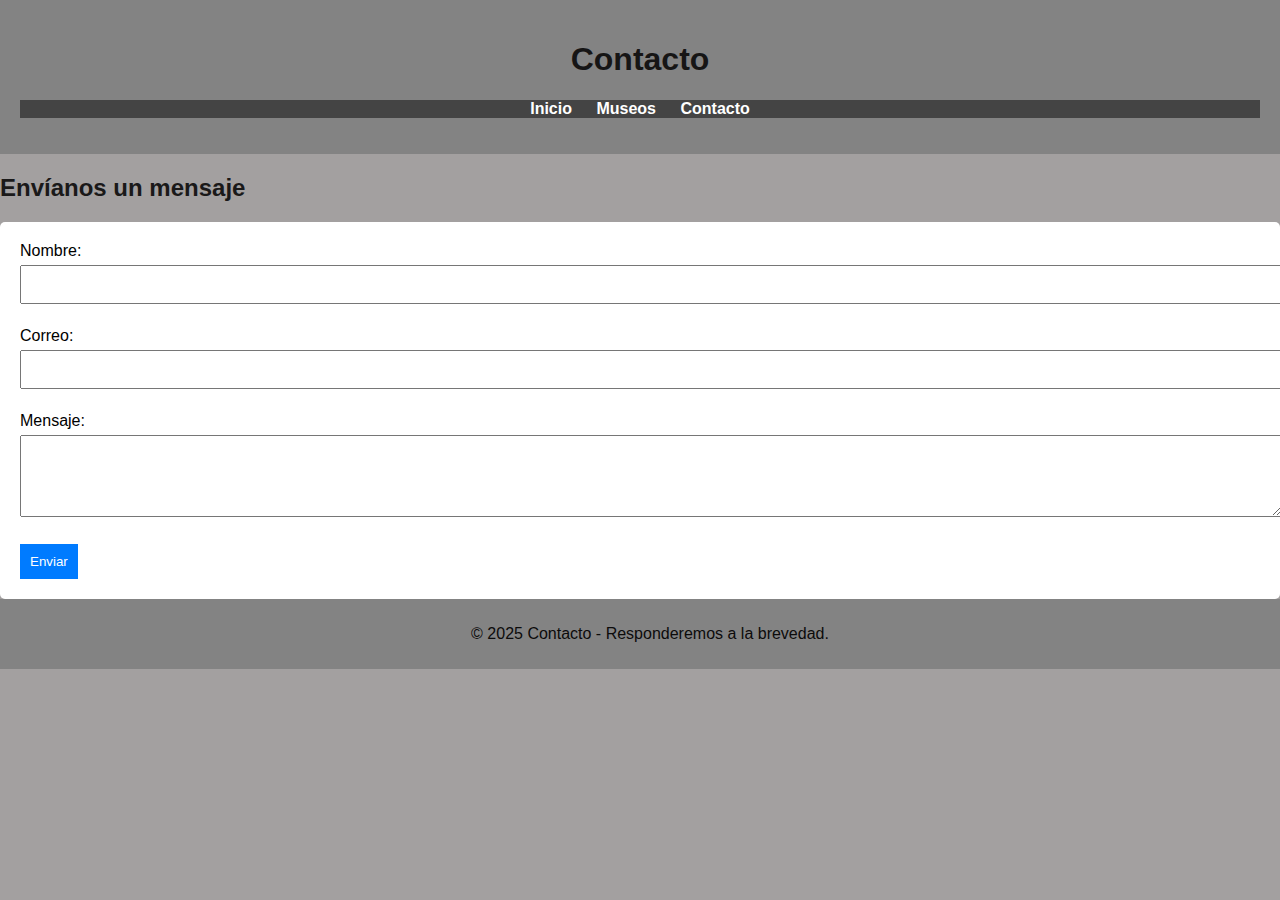
<file: contacto.html>
<!DOCTYPE html>
<html lang="es">
<head>
    <meta charset="UTF-8">
    <meta name="viewport" content="width=device-width, initial-scale=1.0">
    <link rel="stylesheet" href="styles.css">
    <title>Contacto</title>
</head>
<body>
    <header>
        <h1>Contacto</h1>
        <nav>
            <ul>
                <li><a href="index.html">Inicio</a></li>
                <li><a href="museos.html">Museos</a></li>
                <li><a href="contacto.html">Contacto</a></li>
            </ul>
        </nav>
    </header>

    <section>
        <h2>Envíanos un mensaje</h2>
        <form action="#" method="POST">
            <label for="nombre">Nombre:</label>
            <input type="text" id="nombre" name="nombre" required>
            <br><br>

            <label for="email">Correo:</label>
            <input type="email" id="email" name="email" required>
            <br><br>

            <label for="mensaje">Mensaje:</label>
            <textarea id="mensaje" name="mensaje" rows="4" required></textarea>
            <br><br>

            <button type="submit">Enviar</button>
        </form>
    </section>

    <footer>
        <p>© 2025 Contacto - Responderemos a la brevedad.</p>
    </footer>
</body>

</html>
</file>
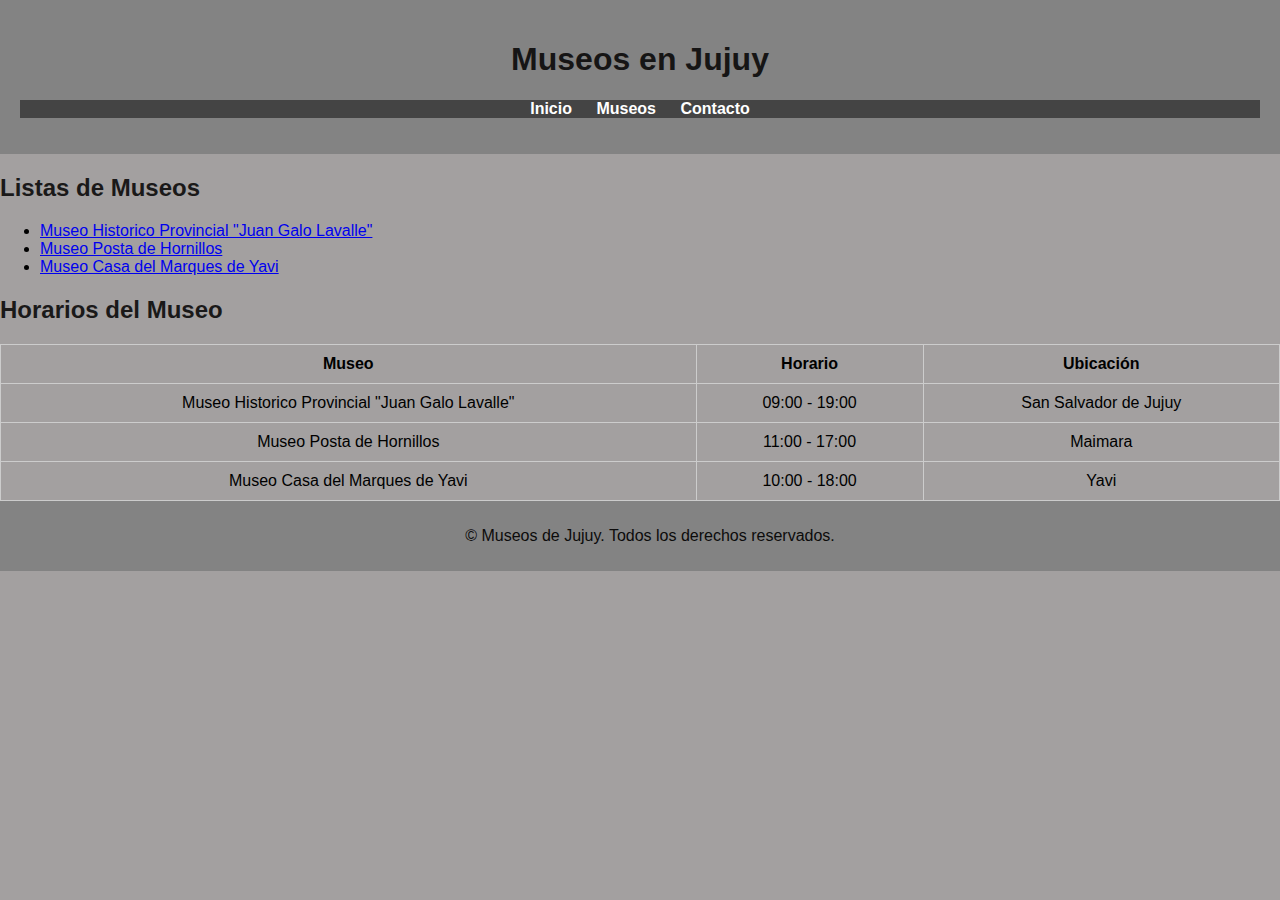
<file: museos.html>
<!DOCTYPE html>
<html lang="es">
<head>
    <meta charset="UTF-8">
    <meta name="viewport" content="width=device-width, initial-scale=1.0">
    <link rel="stylesheet" href="styles.css">
    <title>Museos en Jujuy</title>
</head>
<body>
    <header>
        <h1>Museos en Jujuy</h1>
        <nav>
            <ul>
                <li><a href="index.html">Inicio</a></li>
                <li><a href="museos.html">Museos</a></li>
                <li><a href="contacto.html">Contacto</a></li>
            </ul>
        </nav>
    </header>
    <section>
        <h2>Listas de Museos</h2>
        <ul>
            <li><a href="https://cultura.jujuy.gob.ar/museos/#1580387151791-669ad3e9-88dd">Museo Historico Provincial "Juan Galo Lavalle"</a></li>
            <li><a href="https://cultura.jujuy.gob.ar/museos/#1580387151810-7607adc2-1957">Museo Posta de Hornillos</a></li>
            <li><a href="https://cultura.jujuy.gob.ar/museos/#1726758880761-1c495c5e-934f">Museo Casa del Marques de Yavi</a></li>
        </ul>

        <h2>Horarios del Museo</h2>
        <table border="1">
            <thead>
                <tr>
                    <th>Museo</th>
                    <th>Horario</th>
                    <th>Ubicación</th>
                </tr>
            </thead>
            <tbody>
                <tr>
                    <td>Museo Historico Provincial "Juan Galo Lavalle"</td>
                    <td>09:00 - 19:00</td>
                    <td>San Salvador de Jujuy</td>
                </tr>
                <tr>
                    <td>Museo Posta de Hornillos</td>
                    <td>11:00 - 17:00</td>
                    <td>Maimara</td>
                </tr>
                <tr>
                    <td>Museo Casa del Marques de Yavi</td>
                    <td>10:00 - 18:00</td>
                    <td>Yavi</td>
                </tr>
            </tbody>
        </table>
    </section>

    <footer>
        <p>© Museos de Jujuy. Todos los derechos reservados.</p>
    </footer>
</body>

</html>
</file>
<file: styles.css>
body {
    font-family: Arial, sans-serif;
    margin: 0;
    padding: 0;
    background-color: #a3a0a0;
}


header {
    background-color: #838383;
    color: rgb(22, 21, 21);
    text-align: center;
    padding: 20px;
    font-family: Arial, Helvetica, sans-serif;

}


nav ul {
    list-style: none;
    padding: 0;
    text-align: center;
    background-color: #444;
}

nav ul li {
    display: inline;
    margin: 10px;
}

nav ul li a {
    color: white;
    text-decoration: none;
    font-weight: bold;
}
h3{
    color: #131212;
}

h2{
    color:#1a1919
}
div {
    padding: 20px;
    background-color: rgb(214, 208, 208);
    margin: 20px;
    border-radius: 5px;
}


img {
    display: block;
    margin: 10px auto;
    max-width: 100%;
}

table {
    width: 100%;
    border-collapse: collapse;
    margin-top: 10px;
    border: 1;
}

th, td {
    border: 1px solid #ccc;
    padding: 10px;
    text-align: center;
}


form {
    background-color: #fff;
    padding: 20px;
    border-radius: 5px;
}

input, textarea {
    width: 100%;
    padding: 10px;
    margin: 5px 0;
}

button {
    background-color: #007bff;
    color: white;
    padding: 10px;
    border: none;
    cursor: pointer;
}

button:hover {
    background-color: #0056b3;
}

footer {
    background-color: #838383;
    color: rgb(12, 11, 11);
    text-align: center;
    padding: 10px;
    position: relative;
    bottom: 0;
    width: 100%;
}

img {
    width: 300px;
    height: 200px;  
    object-fit: cover; 
    border-radius: 10px; 
  }
</file>
